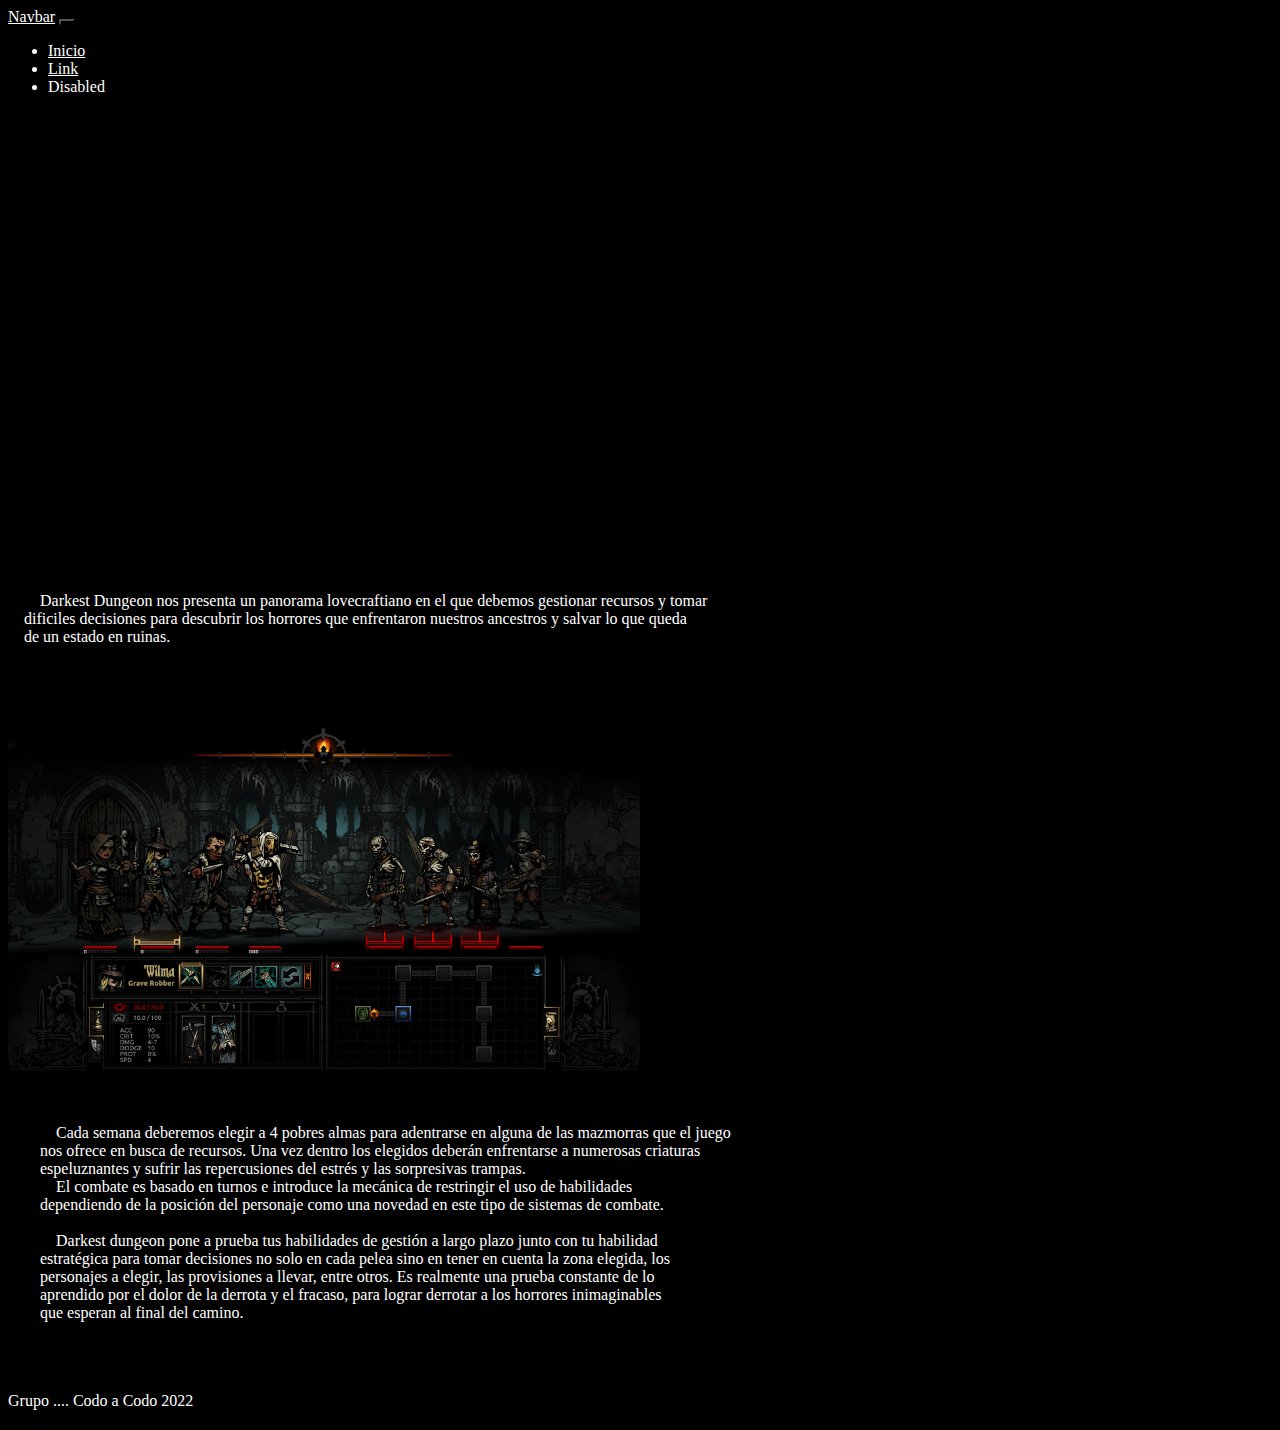
<file: DarkestDungeon.html>
<!doctype html>
<html lang="en">

<head>
  <title>Title</title>
  <!-- Required meta tags -->
  <meta charset="utf-8">
  <meta name="viewport" content="width=device-width, initial-scale=1, shrink-to-fit=no">

  <!-- Bootstrap CSS v5.2.0-beta1 -->
  <link rel="stylesheet" href="https://cdn.jsdelivr.net/npm/bootstrap@5.2.0/dist/css/bootstrap.min.css"
    integrity="sha384-gH2yIJqKdNHPEq0n4Mqa/HGKIhSkIHeL5AyhkYV8i59U5AR6csBvApHHNl/vI1Bx" crossorigin="anonymous">

    <style>
        *{
            background-color:  black;
            color: white;
            
        }
        img {
            display: block;
            max-width: 50%;
            height: auto;
}

        p{
            white-space: pre-line;
            white-space: pre-wrap;
        }
        p::first-letter{
            color : orange;
            font-size : 32px;

        }
    </style>

    <!--<style>

    .container {
        margin: 0 5%;
        display: grid;
        gap: 10px;
        height: 100%;
        width: 100%;
        /*max-width: 1000px;*/
        grid-template-areas: 'nav nav'
            'video video'
            'contenido contenido'
            'footer footer';
        background-color: rgb(248, 244, 244);
        grid-template-columns: 50% 50%;
        grid-template-rows: 100%;
    }

    .nav {
        grid-area: nav;
    }
    .contenido {
        grid-area: contenido;
        background-color: white;
        color: black;
    }

    .video {
        grid-area: video;
    }

    .footer {
        grid-area: footer;
        background-color: black;
        color: white;

    }
</style>-->
</head>

<body>
    
  <header>

        <nav class="navbar navbar-expand-lg navbar-dark bg-black">
            <div class="container-fluid">
              <a class="navbar-brand" href="#">Navbar</a>
              <button class="navbar-toggler" type="button" data-bs-toggle="collapse" data-bs-target="#navbarSupportedContent" aria-controls="navbarSupportedContent" aria-expanded="false" aria-label="Toggle navigation">
                <span class="navbar-toggler-icon"></span>
              </button>
              <div class="collapse navbar-collapse" id="navbarSupportedContent">
                <ul class="navbar-nav me-auto mb-2 mb-lg-0">
                  <li class="nav-item">
                    <a class="nav-link active" aria-current="page" href="#">Inicio</a>
                  </li>
                  <li class="nav-item n">
                    <a class="nav-link" href="#">Link</a>
                  </li>
                  <li class="nav-item">
                    <a class="nav-link disabled">Disabled</a>
                  </li> 
              </div>
          </nav>
   
    </div>
        
  </header>
  <main>
    <div class="container d-flex flex-row justify-content-center">
        <div class="video">
            <iframe width="786" height="442" src="https://www.youtube.com/embed/h-mXN3akTPU" title="Darkest Dungeon - Release Trailer [OFFICIAL]" frameborder="0" allow="accelerometer; autoplay; clipboard-write; encrypted-media; gyroscope; picture-in-picture" allowfullscreen></iframe>
        </div>  
    </div>

  </main>
  <footer>
    <p class = "container">
        Darkest Dungeon nos presenta un panorama lovecraftiano en el que debemos gestionar recursos y tomar
    dificiles decisiones para descubrir los horrores que enfrentaron nuestros ancestros y salvar lo que queda
    de un estado en ruinas.
        
        
    </p>

    <div class="container d-flex justify-content-center width 50" >
        <img src="darkestdungeon1.jpg">
    </div>
    
    <p class = "container">
        <span style="white-space: pre-line">  </span>
            Cada semana deberemos elegir a 4 pobres almas para adentrarse en alguna de las mazmorras que el juego
        nos ofrece en busca de recursos. Una vez dentro los elegidos deberán enfrentarse a numerosas criaturas
        espeluznantes y sufrir las repercusiones del estrés y las sorpresivas trampas.
            El combate es basado en turnos e introduce la mecánica de restringir el uso de habilidades
        dependiendo de la posición del personaje como una novedad en este tipo de sistemas de combate.

            Darkest dungeon pone a prueba tus habilidades de gestión a largo plazo junto con tu habilidad
        estratégica para tomar decisiones no solo en cada pelea sino en tener en cuenta la zona elegida, los 
        personajes a elegir, las provisiones a llevar, entre otros. Es realmente una prueba constante de lo
        aprendido por el dolor de la derrota y el fracaso, para lograr derrotar a los horrores inimaginables
        que esperan al final del camino.
        
        
    </p>

  </footer">
  <div class="container " style = "padding-bottom: 1%;">
    Grupo .... Codo a Codo 2022
  </div>
  
  
  <script src="https://cdn.jsdelivr.net/npm/@popperjs/core@2.11.5/dist/umd/popper.min.js"
    integrity="sha384-Xe+8cL9oJa6tN/veChSP7q+mnSPaj5Bcu9mPX5F5xIGE0DVittaqT5lorf0EI7Vk" crossorigin="anonymous">
  </script>

  <script src="https://cdn.jsdelivr.net/npm/bootstrap@5.2.0/dist/js/bootstrap.min.js"
    integrity="sha384-ODmDIVzN+pFdexxHEHFBQH3/9/vQ9uori45z4JjnFsRydbmQbmL5t1tQ0culUzyK" crossorigin="anonymous">
  </script>
</body>

</html>
</file>
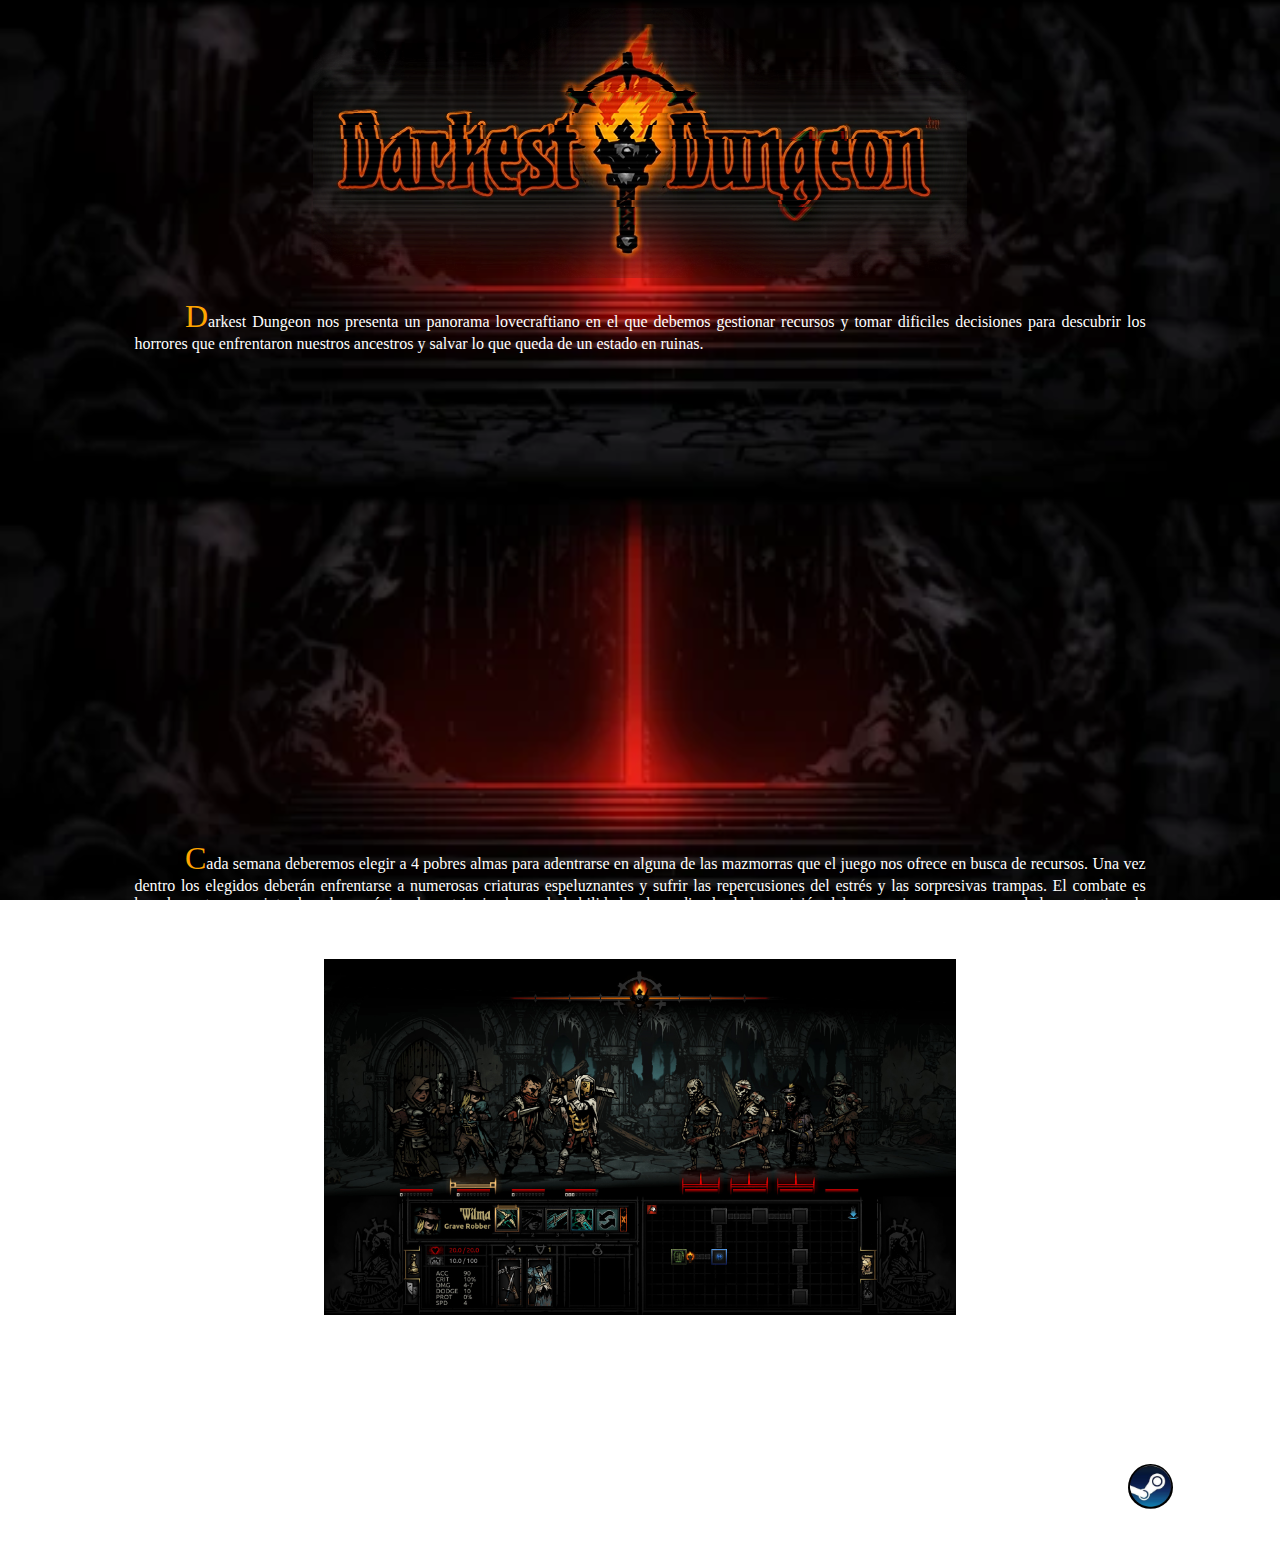
<file: darkestdungeon/DarkestDungeon.html>
<!doctype html>
<html lang="en">

<head>
  <title>Darkest Dungeon</title>

  <meta charset="UTF-8">
  <meta http-equiv="X-UA-Compatible" content="IE=edge">
  <meta name="viewport" content="width=device-width, initial-scale=1.0">

  <link rel="stylesheet" href="estilos.css">


  <nav class="centrado">

  </nav>


</head>

<body>
    
  <header>
        
  </header>
  <main>
  
    <div class="container">

    <div id ="title">
    <img src="TituloDarkest.png">
    </div>

    <div id ="title2">
      <img src="TituloDarkestGlitch.png">
      </div>

  </div>
    <div class="centrado">

      <p>
    Darkest Dungeon nos presenta un panorama lovecraftiano en el que debemos gestionar recursos y tomar
    dificiles decisiones para descubrir los horrores que enfrentaron nuestros ancestros y salvar lo que queda
    de un estado en ruinas. 
      </p>

    </div>

  <div class="centrado">
      <iframe class="centrado" width="786" height="442" src="https://www.youtube.com/embed/h-mXN3akTPU" title="Darkest Dungeon - Release Trailer [OFFICIAL]" frameborder="0" allow="accelerometer; autoplay; clipboard-write; encrypted-media; gyroscope; picture-in-picture" allowfullscreen></iframe>
  </div> 
  

  
      <p>
        <span style="white-space: pre-line">  </span>
        Cada semana deberemos elegir a 4 pobres almas para adentrarse en alguna de las mazmorras que el juego
        nos ofrece en busca de recursos. Una vez dentro los elegidos deberán enfrentarse a numerosas criaturas
        espeluznantes y sufrir las repercusiones del estrés y las sorpresivas trampas.
        El combate es basado en turnos e introduce la mecánica de restringir el uso de habilidades
        dependiendo de la posición del personaje como una novedad en este tipo de sistemas de combate.

      </p>
    </div>



  <div class="centrado">
      
    <img class= "img_gameplay" src="darkestdungeon1.jpg">
</div>

<div class="centrado">

<p class="centrado">
    Sin duda, Darkest Dungeon pone a prueba tus habilidades de gestión a largo plazo junto con tu habilidad
  estratégica para tomar decisiones no solo en cada pelea sino en tener en cuenta la zona elegida, los 
  personajes a elegir, las provisiones a llevar, entre otros. Es realmente una prueba constante de lo
  aprendido por el dolor de la derrota y el fracaso, para lograr derrotar a los horrores inimaginables
  que esperan al final del camino.
</p>
  </main>

  <div style="text-indent: 5%; padding-bottom: 1%;">
    
  </div>
    
 

  </body>
  <footer>

    <div class="sociales">
      Grupo .... Codo a Codo 2022
    </div>
    <div class="links">
      Links de interes:
    </div>
    <div>
      <a href="https://store.steampowered.com/app/262060/Darkest_Dungeon/" class="logo"><img style = "padding-bottom: 1%;" class = "logo" src="steam_logo.png"></a>
    </div>
</footer">
</html>
</file>
<file: darkestdungeon/estilos.css>
*{
    color: white;
    
}

html{
    background-image: url(bg\ darkest.png);
    background-attachment: fixed;
    background-size: 100%;
    
}

.img_gameplay {
    max-width: 50%;
    
}
p{
    margin-left: 10% ;
    margin-right: 10% ;
    text-align: center;
    text-align: justify;
    text-justify: inter-word;
    text-indent: 5%;
    padding-bottom: 1%;
}
p::first-letter{
    color : orange;
    font-size : 32px;

}
.centrado
{
  display: flex;
  justify-content: center;
  align-items: center;
}
.container{
    display: grid;
    justify-content: center;
    align-items: center;
    
}
#title{
    grid-column: 1;
    grid-row: 1;
    animation-name: fade;
    animation-duration: 5s;
    animation-iteration-count: infinite;
    animation-timing-function: ease;
    animation-direction: alternate;
}

#title2{
    grid-column: 1;
    grid-row: 1;
    animation-name: fade;
    animation-duration: 5s;
    animation-iteration-count: infinite;
    animation-timing-function: ease;
    animation-direction: alternate-reverse;
}



@keyframes fade {
    0%{opacity: 1;}
    25%{opacity: 1;}
    50%{opacity: 0;}
    75%{opacity: 0;}
    100%{opacity: 0;}

}

footer {
    display:grid;
    grid-gap: 3%;
    grid-template-columns: 100vh 25vh 25vh;
    justify-content: center;
    align-items: center;
    padding-top: 3%;
    padding-bottom: 3%;
}
footer div

.sociales{
    grid-row: 1;
    grid-column: 1;
}

.links{
    grid-row: 1;
    grid-column: 2;
    text-align: right;
}
.logo {
    grid-row: 1;
    grid-column: 3;
    background: url(https://store.steampowered.com/app/262060/Darkest_Dungeon/);
    overflow: hidden;
    border-radius: 100%;
    max-width: 20%;
    max-height: 20%;  
    right: 3%;
}
</file>
